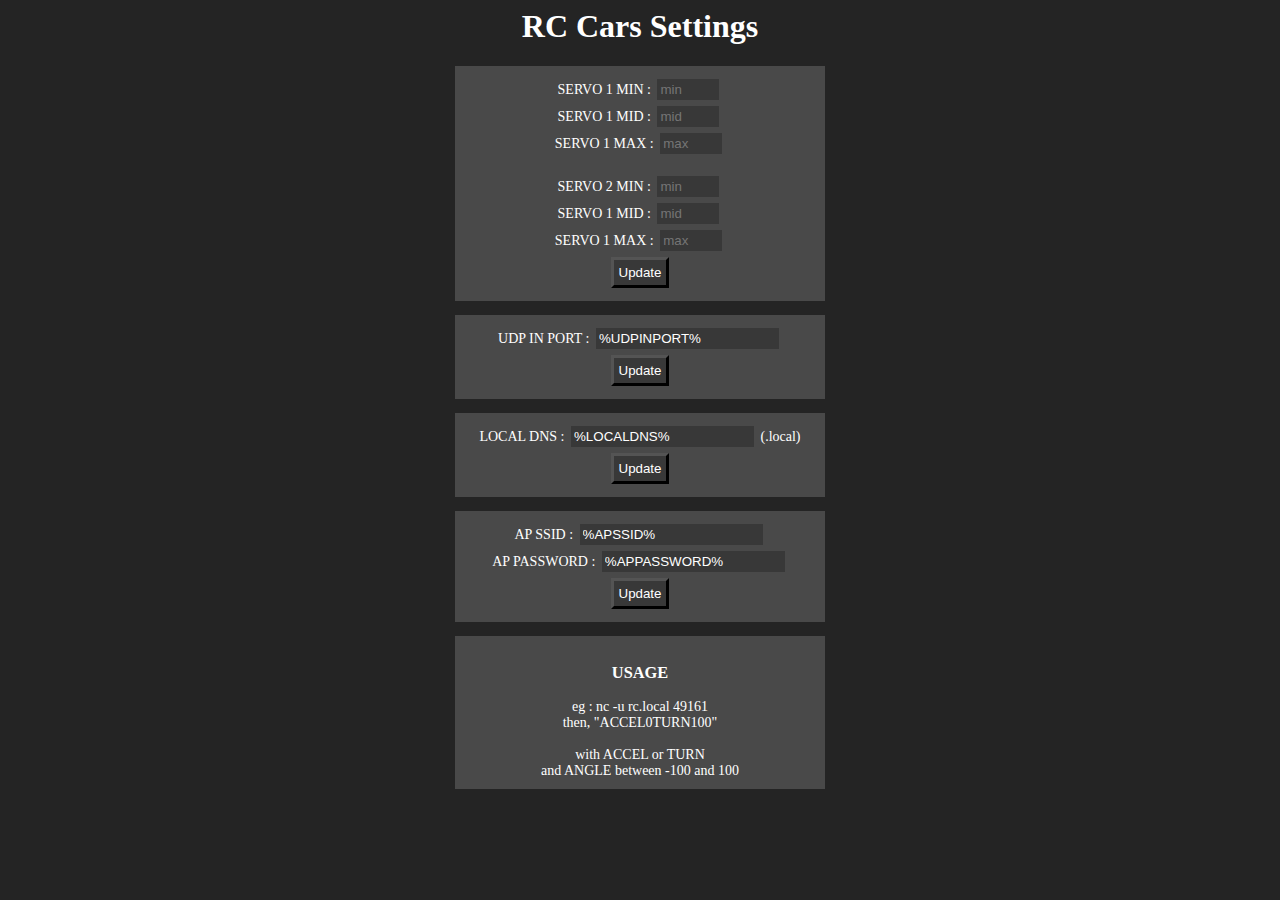
<file: data/index.html>
<html>

<head>
	<meta charset="UTF-8">
	<title> RC Project </title>
	<link rel="icon" href="tripode.ico">
	<link rel="stylesheet" href="main.css">
</head>

<body>
	<h1>RC Cars Settings</h1>
	
	<form action="/" method="get" class="form-example">
		<div class="form-example">
			<label for="servo_1_min">SERVO 1 MIN :</label>
			<input type="number" min="0" max="180" name="servo_1_min" id="servo_1_min" placeholder="min"
			value="%SERVO1MIN%" required>
		</div>
		<div class="form-example">
			<label for="servo_1_mid">SERVO 1 MID :</label>
			<input type="number" min="0" max="180" name="servo_1_mid" id="servo_1_mid" placeholder="mid"
				value="%SERVO1MID%" required>
		</div>
		<div class="form-example">
			<label for="servo_1_max">SERVO 1 MAX :</label>
			<input type="number" min="0" max="180" name="servo_1_max" id="servo_1_max" placeholder="max"
				value="%SERVO1MAX%" required>
		</div>
	</br>
		<div class="form-example">
			<label for="servo_2_min">SERVO 2 MIN :</label>
			<input type="number" min="0" max="180" name="servo_2_min" id="servo_2_min" placeholder="min"
				value="%SERVO2MIN%" required>
		</div>
		<div class="form-example">
			<label for="servo_2_mid">SERVO 1 MID :</label>
			<input type="number" min="0" max="180" name="servo_2_mid" id="servo_2_mid" placeholder="mid"
				value="%SERVO2MID%" required>
		</div>
		<div class="form-example">
			<label for="servo_2_max">SERVO 1 MAX :</label>
			<input type="number" min="0" max="180" name="servo_2_max" id="servo_2_max" placeholder="max"
				value="%SERVO2MAX%" required>
		</div>



		<div class="form-example">
			<input type="submit" value="Update">
		</div>
	</form>

	<form action="/" method="get" class="form-example">
		<div class="form-example">
			<label for="udp_in_port">UDP IN PORT :</label>
			<input type="text" name="udp_in_port" id="udp_in_port" placeholder="UDP port" value="%UDPINPORT%" required>
		</div>
		<div class="form-example">
			<input type="submit" value="Update">
		</div>
	</form>

	<form action="/" method="get" class="form-example">
		<div class="form-example">
			<label for="local_dns">LOCAL DNS :</label>
			<input type="text" name="local_dns" id="local_dns" placeholder="local_dns" value="%LOCALDNS%" required>
			<label for="local_dns">(.local)</label>
		</div>
		<div class="form-example">
			<input type="submit" value="Update">
		</div>
	</form>

	<form action="/" method="get" class="form-example">
		<div class="form-example">
			<label for="ap_ssid">AP SSID :</label>
			<input type="text" name="ap_ssid" id="ap_ssid" placeholder="Ap Ssid" value="%APSSID%" required>
		</div>
		<div class="form-example">
			<label for="ap_password">AP PASSWORD :</label>
			<input type="text" name="ap_password" id="ap_password" placeholder="Ap Passord" value="%APPASSWORD%"
				required>
		</div>
		<div class="form-example">
			<input type="submit" value="Update">
		</div>
	</form>
	<div class="help-section">
		<h3>USAGE</h3>
		eg : nc -u rc.local 49161<br/>
		then, "ACCEL0TURN100"<br/>
		<br/>
		with ACCEL or TURN <br/> and ANGLE between -100 and 100
	</div>



</body>

</html>
</file>
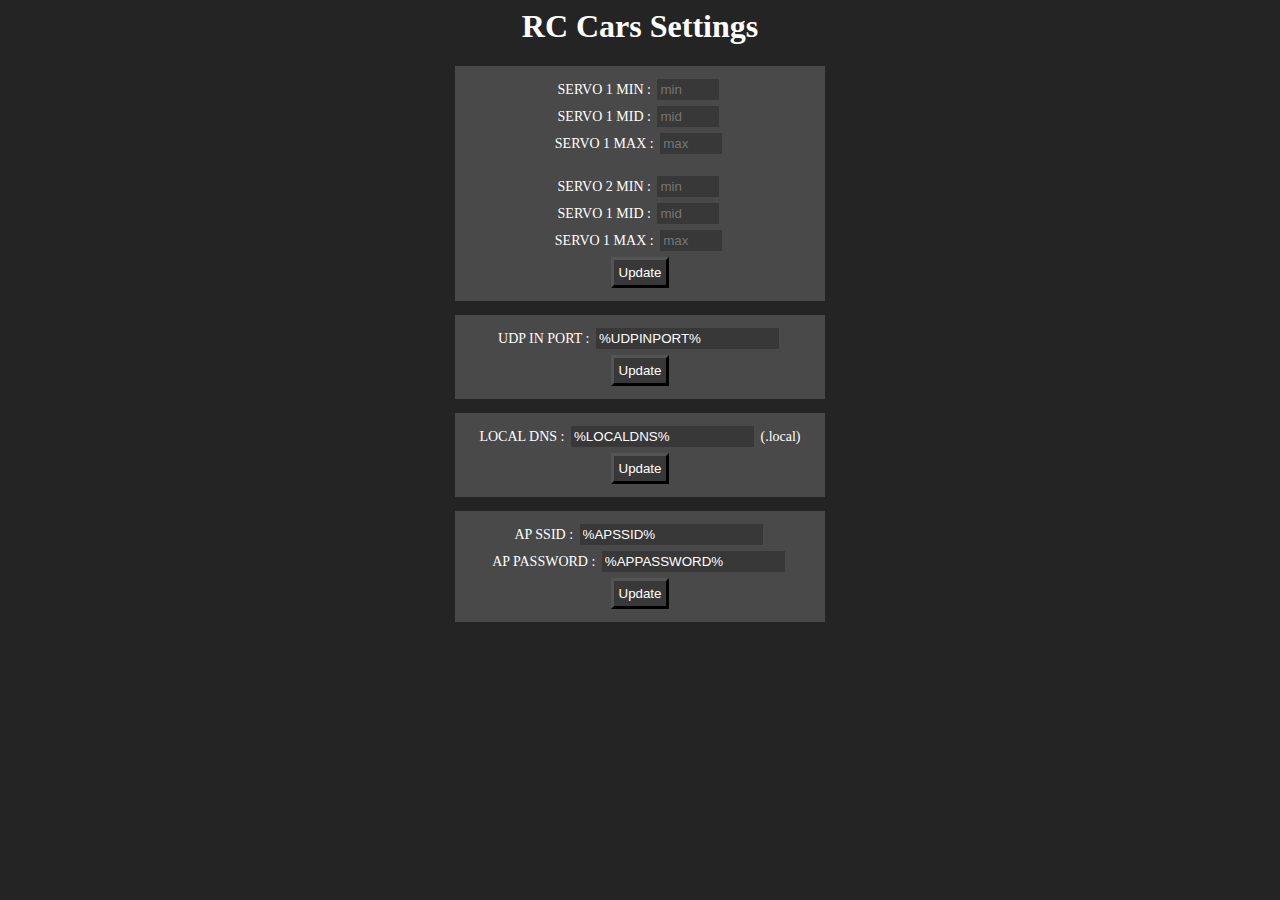
<file: data/ApIndex.html>
<html>

<head>
	<meta charset="UTF-8">
	<link rel="icon" href="tripode.ico">
	<link rel="stylesheet" href="main.css">
</head>

<body>
	<h1>RC Cars Settings</h1>
	
	<form action="/" method="get" class="form-example">
		<div class="form-example">
			<label for="servo_1_min">SERVO 1 MIN :</label>
			<input type="number" min="0" max="180" name="servo_1_min" id="servo_1_min" placeholder="min"
			value="%SERVO1MIN%" required>
		</div>
		<div class="form-example">
			<label for="servo_1_mid">SERVO 1 MID :</label>
			<input type="number" min="0" max="180" name="servo_1_mid" id="servo_1_mid" placeholder="mid"
				value="%SERVO1MID%" required>
		</div>
		<div class="form-example">
			<label for="servo_1_max">SERVO 1 MAX :</label>
			<input type="number" min="0" max="180" name="servo_1_max" id="servo_1_max" placeholder="max"
				value="%SERVO1MAX%" required>
		</div>
	</br>
		<div class="form-example">
			<label for="servo_2_min">SERVO 2 MIN :</label>
			<input type="number" min="0" max="180" name="servo_2_min" id="servo_2_min" placeholder="min"
				value="%SERVO2MIN%" required>
		</div>
		<div class="form-example">
			<label for="servo_2_mid">SERVO 1 MID :</label>
			<input type="number" min="0" max="180" name="servo_2_mid" id="servo_2_mid" placeholder="mid"
				value="%SERVO2MID%" required>
		</div>
		<div class="form-example">
			<label for="servo_2_max">SERVO 1 MAX :</label>
			<input type="number" min="0" max="180" name="servo_2_max" id="servo_2_max" placeholder="max"
				value="%SERVO2MAX%" required>
		</div>



		<div class="form-example">
			<input type="submit" value="Update">
		</div>
	</form>


	<!-- <form action="/" method="get" class="form-example">
		<div class="form-example">
			<label for="bluetooth_mac_addr">BLUETOOTH MAC :</label>
			<input type="text" name="bluetooth_mac_addr" id="bluetooth_mac_addr" placeholder="Bluetooth Mac Addr"
				value="%BLUETOOTHMACADDR%" required>
		</div>
		<div class="form-example">
			<label for="bluetooth_active">BLUETOOTH ACTIVE :</label>
			<input type="number" min="0" max="1" name="bluetooth_active" id="bluetooth_active" placeholder="position"
				value="%BLUETOOTHACTIVE%" required>
		</div>
		<div class="form-example">
			<input type="submit" value="Update">
		</div>
	</form> -->

	<form action="/" method="get" class="form-example">
		<div class="form-example">
			<label for="udp_in_port">UDP IN PORT :</label>
			<input type="text" name="udp_in_port" id="udp_in_port" placeholder="UDP port" value="%UDPINPORT%" required>
		</div>
		<div class="form-example">
			<input type="submit" value="Update">
		</div>
	</form>

	<form action="/" method="get" class="form-example">
		<div class="form-example">
			<label for="local_dns">LOCAL DNS :</label>
			<input type="text" name="local_dns" id="local_dns" placeholder="local_dns" value="%LOCALDNS%" required>
			<label for="local_dns">(.local)</label>
		</div>
		<div class="form-example">
			<input type="submit" value="Update">
		</div>
	</form>

	<form action="/" method="get" class="form-example">
		<div class="form-example">
			<label for="ap_ssid">AP SSID :</label>
			<input type="text" name="ap_ssid" id="ap_ssid" placeholder="Ap Ssid" value="%APSSID%" required>
		</div>
		<div class="form-example">
			<label for="ap_password">AP PASSWORD :</label>
			<input type="text" name="ap_password" id="ap_password" placeholder="Ap Passord" value="%APPASSWORD%"
				required>
		</div>
		<div class="form-example">
			<input type="submit" value="Update">
		</div>
	</form>
</body>

</html>
</file>
<file: data/main.css>
body{
	background-color: rgb(36, 36, 36);
	color: white;
	text-align: center;
	
}

a {
	color: rgb(201, 201, 201);
  }

h1{
	font-size: 32px;
}

form{
	font-size: 14px;

	margin-left: auto;
    margin-right: auto;
	padding: 10px;
	width: 350px;
	background-color: rgb(73, 73, 73);
}

.help-section {
	font-size: 14px;

	margin-left: auto;
    margin-right: auto;
	padding: 10px;
	width: 350px;
	background-color: rgb(73, 73, 73);
}

input[type=text], input[type=number]{
	padding:3px;
	margin:3px;
	box-shadow:none;
	border-width:0px;
	border-radius: 10;
	border-color: black;
	color: #ffffff;
	background-color: rgb(56, 56, 56);
}

input[type=submit]{
	padding:5px;
	margin:3px;
	box-shadow:none;
	border-width:3px;
	border-color: black;
	color: #ffffff;
	background-color: rgb(56, 56, 56);
}

input[type=submit]:hover{
	padding:5px;
	margin:3px;
	box-shadow:none;
	border-width:3px;
	border-color: rgb(255, 255, 255);
	color: #ffffff;
	background-color: rgb(56, 56, 56);
}
</file>
